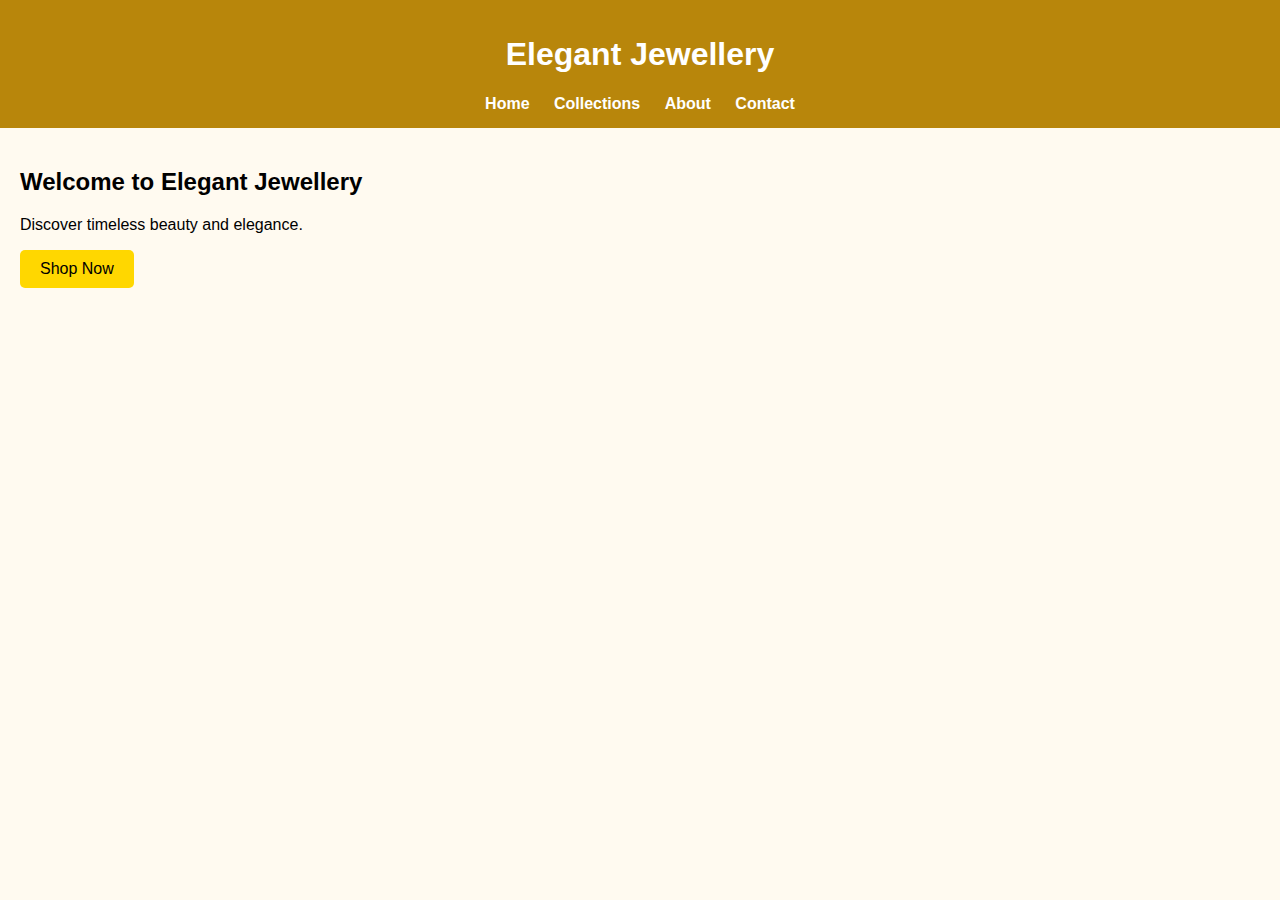
<file: index.html>
<!DOCTYPE html>
<html>
<head>
    <title>Elegant Jewellery - Home</title>
    <link rel="stylesheet" href="style.css">
</head>
<body>

<header>
    <h1>Elegant Jewellery</h1>
    <nav>
        <a href="index.html">Home</a>
        <a href="collections.html">Collections</a>
        <a href="about.html">About</a>
        <a href="contact.html">Contact</a>
    </nav>
</header>

<section>
    <h2>Welcome to Elegant Jewellery</h2>
    <p>Discover timeless beauty and elegance.</p>
    <a href="collections.html" class="btn">Shop Now</a>
</section>

</body>
</html>
</file>
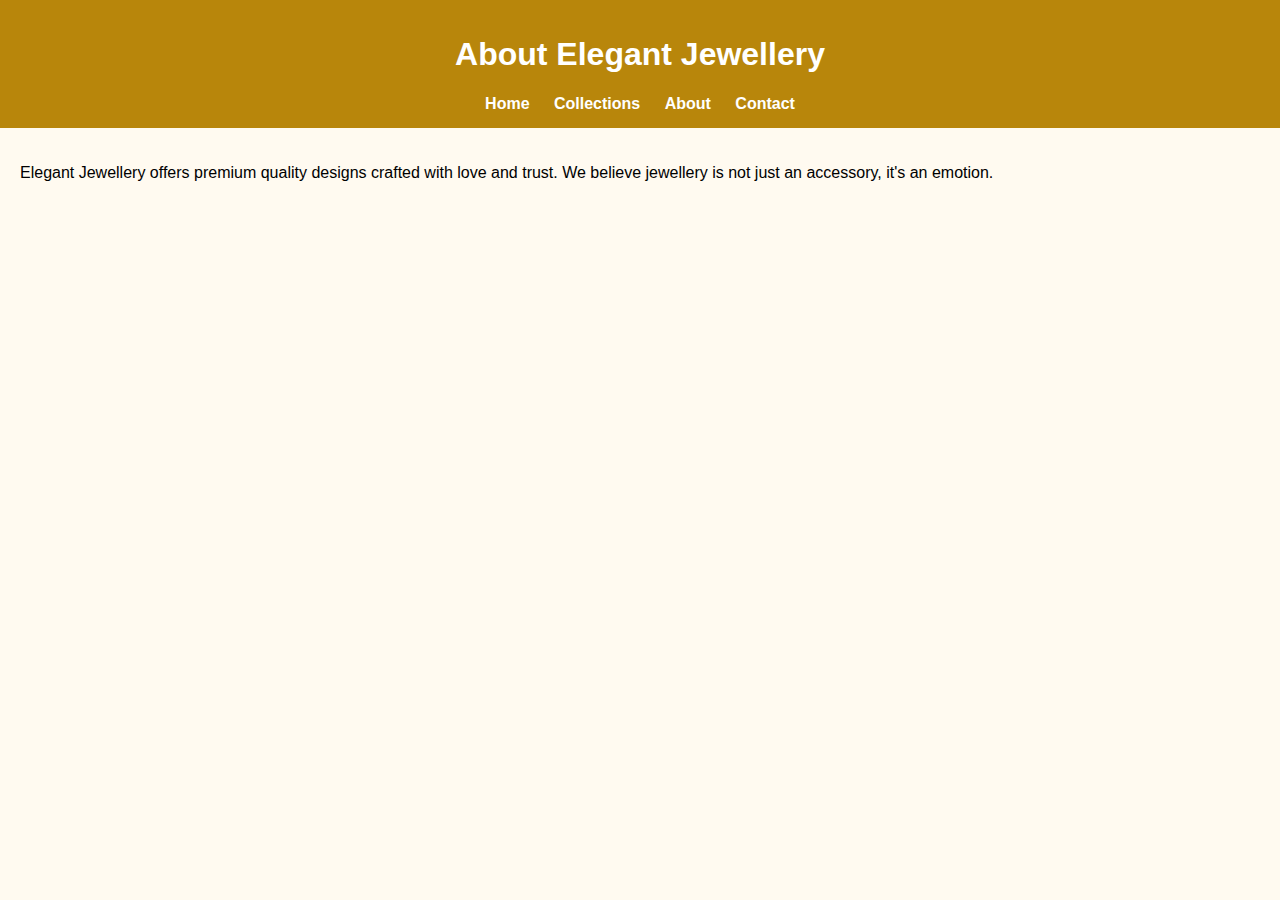
<file: about.html>
<!DOCTYPE html>
<html>
<head>
    <title>About Us</title>
    <link rel="stylesheet" href="style.css">
</head>
<body>

<header>
    <h1>About Elegant Jewellery</h1>
    <nav>
        <a href="index.html">Home</a>
        <a href="collections.html">Collections</a>
        <a href="about.html">About</a>
        <a href="contact.html">Contact</a>
    </nav>
</header>

<section>
    <p>
        Elegant Jewellery offers premium quality designs crafted with love and trust.
        We believe jewellery is not just an accessory, it's an emotion.
    </p>
</section>

</body>
</html>
</file>
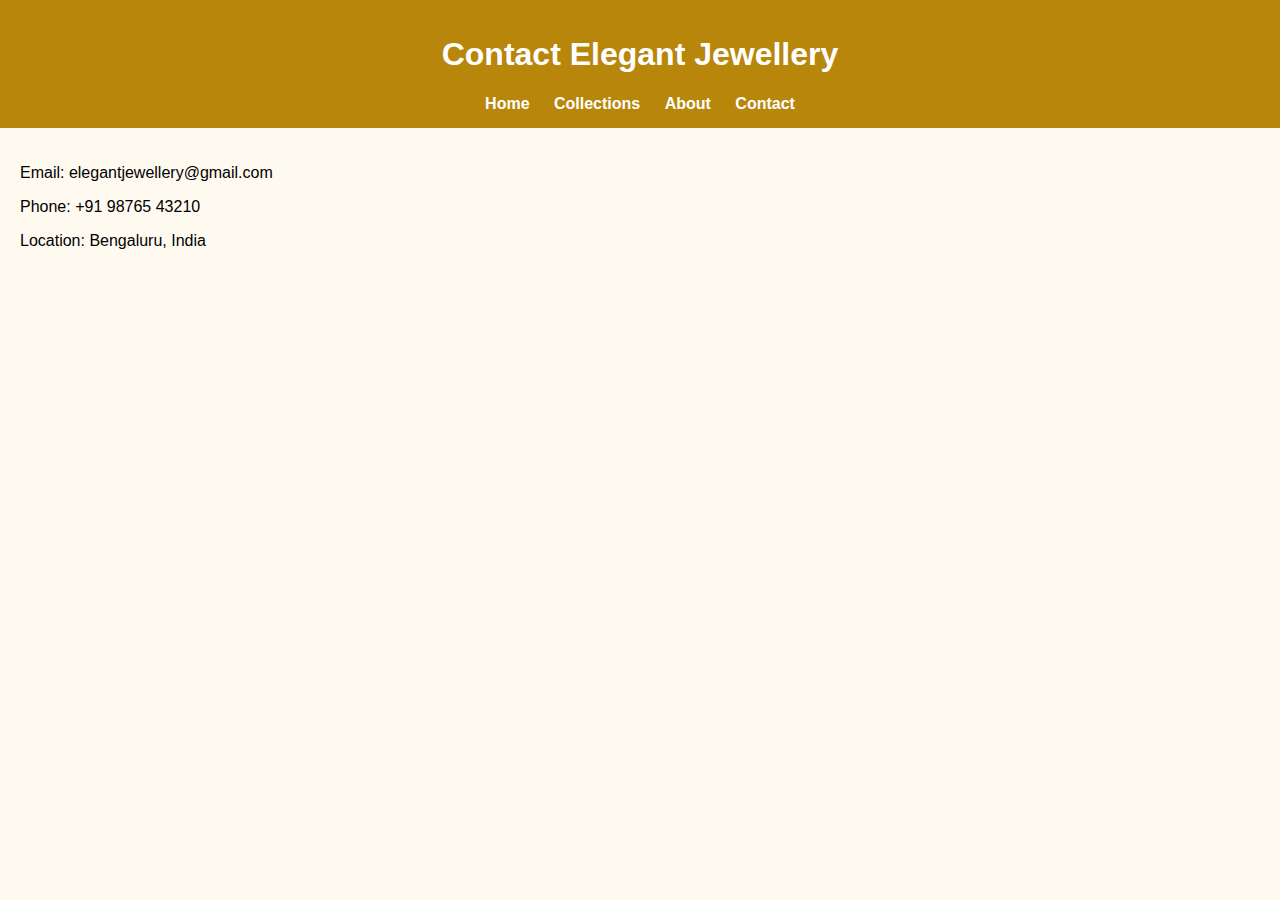
<file: contact.html>
<!DOCTYPE html>
<html>
<head>
    <title>Contact Us</title>
    <link rel="stylesheet" href="style.css">
</head>
<body>

<header>
    <h1>Contact Elegant Jewellery</h1>
    <nav>
        <a href="index.html">Home</a>
        <a href="collections.html">Collections</a>
        <a href="about.html">About</a>
        <a href="contact.html">Contact</a>
    </nav>
</header>

<section>
    <p>Email: elegantjewellery@gmail.com</p>
    <p>Phone: +91 98765 43210</p>
    <p>Location: Bengaluru, India</p>
</section>

</body>
</html>
</file>
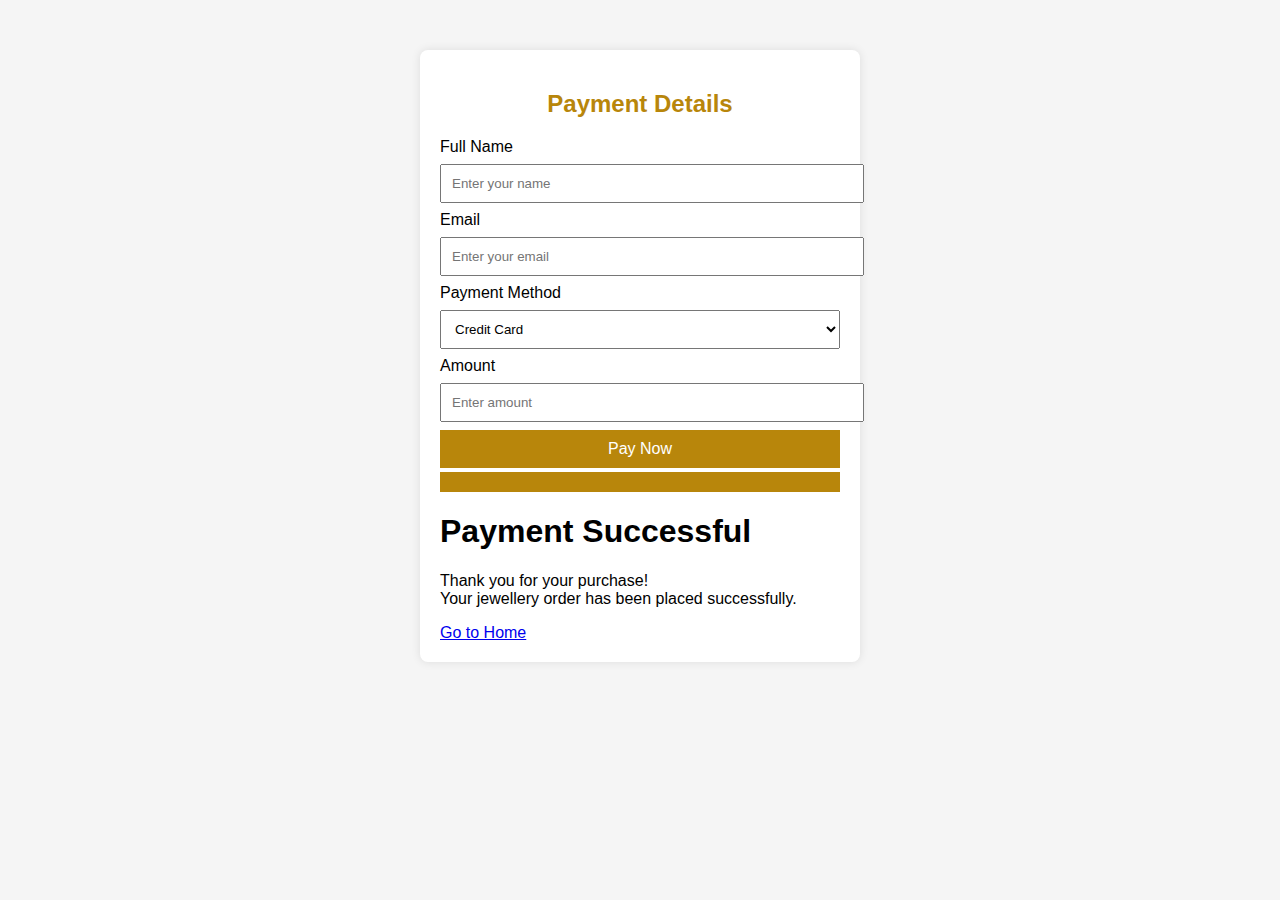
<file: payment.html>
<!DOCTYPE html>
<html>
<head>
  <title>Payment |Elegent Jewellery</title>
  <style>
    body {
      font-family: Arial, sans-serif;
      background: #f5f5f5;
    }

    .payment-box {
      width: 400px;
      margin: 50px auto;
      background: white;
      padding: 20px;
      border-radius: 8px;
      box-shadow: 0 0 10px rgba(0,0,0,0.1);
    }

    h2 {
      text-align: center;
      color: #b8860b;
    }

    input, select {
      width: 100%;
      padding: 10px;
      margin: 8px 0;
    }

    button {
      width: 100%;
      padding: 10px;
      background: #b8860b;
      color: white;
      border: none;
      font-size: 16px;
      cursor: pointer;
    }

    button:hover {
      background: #a37400;
    }
  </style>
</head>
<body>

<div class="payment-box">
  <h2>Payment Details</h2>

  <form>
    <label>Full Name</label>
    <input type="text" placeholder="Enter your name" required>

    <label>Email</label>
    <input type="email" placeholder="Enter your email" required>

    <label>Payment Method</label>
    <select>
      <option>Credit Card</option>
      <option>Debit Card</option>
      <option>UPI</option>
    </select>

    <label>Amount</label>
    <input type="text" placeholder="Enter amount" required>
    <button type="submit">Pay Now</button>
    <button onclick="alert('payment successfull')"></button>
    <div class="success-box">
        <h1> Payment Successful</h1>
        <p>Thank you for your purchase!<br>
           Your jewellery order has been placed successfully.</p>

        <a href="index.html">Go to Home</a>
    </div>
  </form>
</div>

</body>
</html>
</file>
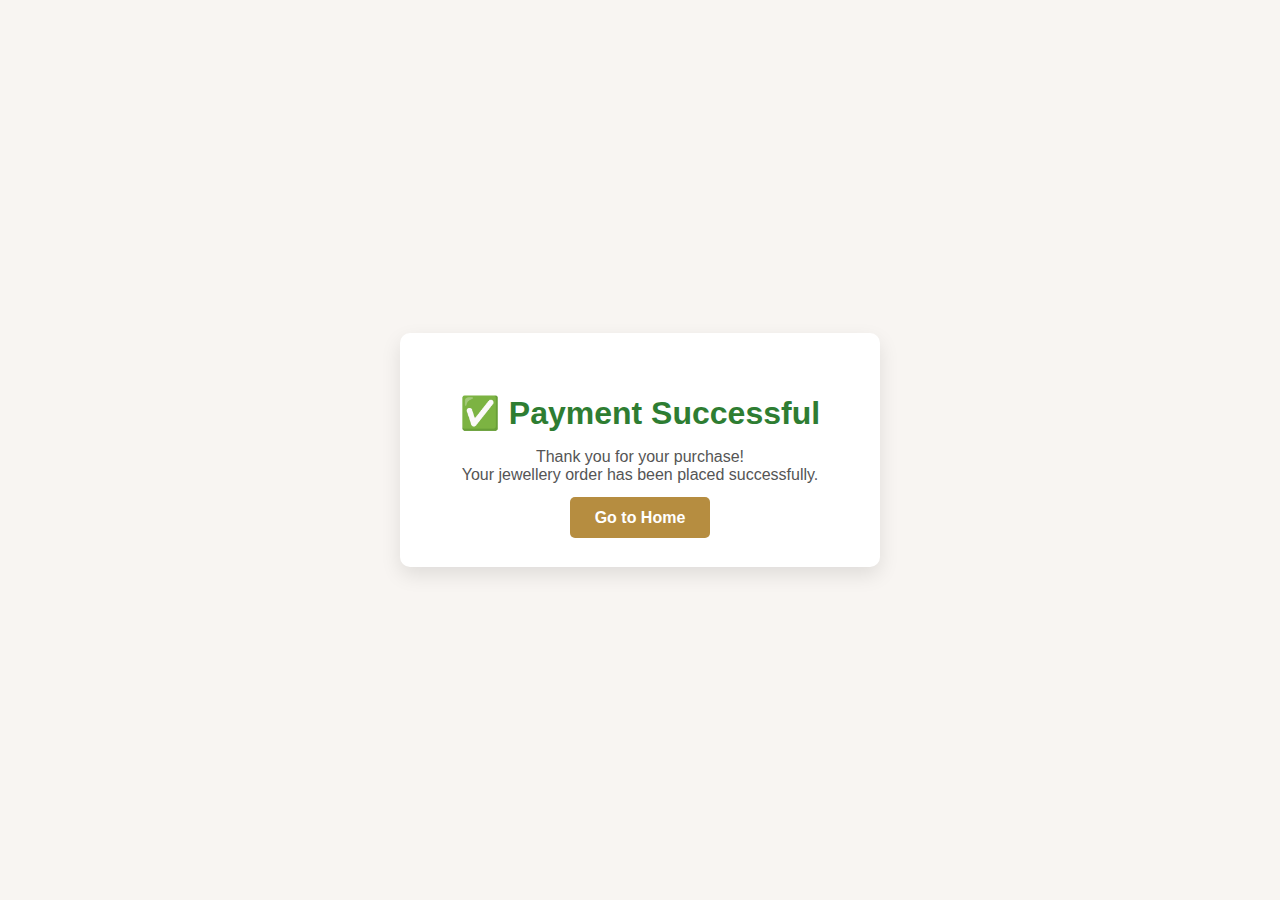
<file: success.html>
<!DOCTYPE html>
<html lang="en">
<head>
    <meta charset="UTF-8">
    <title>Payment Successful</title>
    <meta name="viewport" content="width=device-width, initial-scale=1.0">

    <style>
        body {
            margin: 0;
            font-family: Arial, sans-serif;
            background: #f8f5f2;
            display: flex;
            justify-content: center;
            align-items: center;
            height: 100vh;
        }

        .success-box {
            background: #ffffff;
            padding: 40px;
            text-align: center;
            border-radius: 10px;
            box-shadow: 0 8px 20px rgba(0,0,0,0.1);
            max-width: 400px;
            width: 90%;
        }

        .success-box h1 {
            color: #2e7d32;
            margin-bottom: 10px;
        }

        .success-box p {
            color: #555;
            font-size: 16px;
            margin-bottom: 25px;
        }

        .success-box a {
            text-decoration: none;
            background: #b68d40;
            color: white;
            padding: 12px 25px;
            border-radius: 5px;
            font-weight: bold;
        }

        .success-box a:hover {
            background: #9c7733;
        }
    </style>
</head>

<body>

    <div class="success-box">
        <h1>✅ Payment Successful</h1>
        <p>Thank you for your purchase!<br>
           Your jewellery order has been placed successfully.</p>

        <a href="index.html">Go to Home</a>
    </div>

</body>
</html>
</file>
<file: style.css>
body{
    font-family: Arial, Helvetica, sans-serif;
    margin: 0;
    background: #fffaf0; 
}
header{
    background: #b8860b;
    color: white;
    padding: 15px;
    text-align: center;
}
nav a {
    margin: 10px;
    color: white;
    text-decoration: none;
    font-weight: bold;
}
section{
    padding: 20px;
}
.btn{
    display: inline-block;
    padding: 10px 20px;
    background: gold;
    color: black;
    text-decoration: none;
    border-radius: 5px;
}
.product{
    padding: 40px;
    text-align: center;
}
.product-card{
    display: inline-block;
    width: 250px;
    margin: 15px;
    background: white;
    padding: 15px;
    border-radius: 10px;
    box-shadow: 0 0 10px rgba(0,0,0,0.1);
}
.product-card img{
    width: 100%;
    border-radius: 10px;
}
</file>
